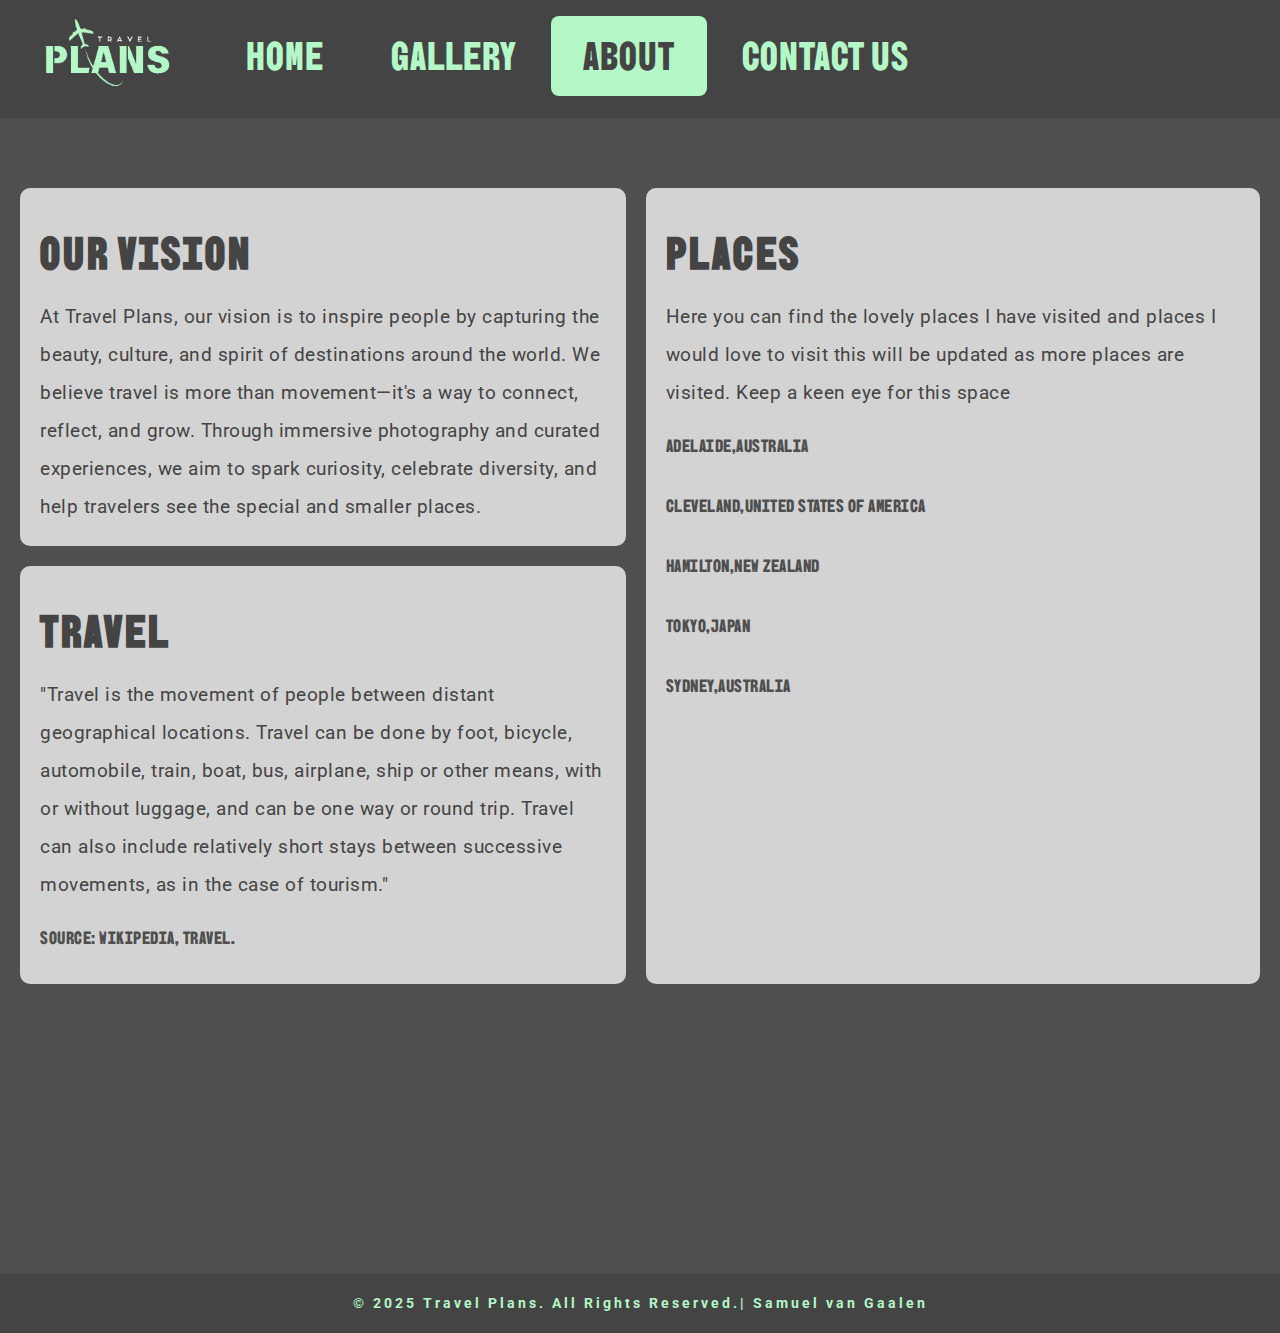
<file: About.html>
<!DOCTYPE html>
<html lang="en">
    <head>
        <title>Travel Plans - About</title>
        <link rel="icon" type="image/x-icon" href="Photos/TRAVEL.png">
        <meta charset="UTF-8">
        <meta http-equiv="X-UA-Compatible" content="IE=edge">
        <meta name="viewport" content="width=device-width, initial-scale=1.0">
        <meta name="description" content="Travel Plans photography website">
        <link rel="stylesheet" href="css/main_travel_plans.css">
        <link rel="stylesheet" href="css/about_travel_plans.css">
    </head>
    <body>
    <header>
        <input id="burger-bar" type="checkbox">
                <label for="burger-bar" id="burger-menu" aria-label="Expand and collapse menu">
                    <img id="burger-icon" src="Photos/menu_24dp_B4F8C8_FILL0_wght400_GRAD0_opsz24.png" alt="burger-bar" width="24" height="18">
                </label>
   
        <nav>
          <div class="logo">
            <a href="Index.html"><img src="Photos/TRAVEL.png" alt="Travel Plans Logo" width="150" height="75"></a>
        </div>
            <div class="links">
             <a href="Index.html" target="_blank">Home</a>
             <a href="Gallery.html" target="_blank">Gallery</a>
             <a class="active_nav" href="About.html">About</a>
             <a href="Contact.html" target="_blank">Contact Us</a>
            </div>
            </nav>
    </header>

    <main>
    <div id="container1">
      <h2>Our vision</h2>
      <p>At Travel Plans, our vision is to inspire people by capturing the beauty, culture, and spirit of destinations around the world. We believe travel is more than movement—it's a way to connect, reflect, and grow. Through immersive photography and curated experiences, we aim to spark curiosity, celebrate diversity, and help travelers see the special and smaller places.</p>
    
    </div>
      <div id="container2">
          <h2>Travel</h2>
          <p>"Travel is the movement of people between distant geographical locations. Travel can be done by foot, bicycle, automobile, train, boat, bus, airplane, ship or other means, with or without luggage, and can be one way or round trip. Travel can also include relatively short stays between successive movements, as in the case of tourism."</p>
          <a href="https://en.wikipedia.org/wiki/Travel">
            Source: Wikipedia, Travel.</a>
      </div>
      <div id="container3">
          <h2>Places</h2>
          <p>Here you can find the lovely places I have visited and places I would love to visit this will be updated as more places are visited. Keep a keen eye for this space</p>
            <a href="https://www.cityofadelaide.com.au/" target="_blank">Adelaide,Australia</a><br>
            <a href="https://www.clevelandohio.gov/" target="_blank">Cleveland,United States of America</a><br>
            <a href="https://www.newzealand.com/au/hamilton/" target="_blank">Hamilton,New Zealand</a><br>
            <a href="https://www.japan-guide.com/e/e2164.html" target="_blank">Tokyo,Japan</a><br>
            <a href="https://www.sydney.com/" target="_blank">Sydney,Australia</a>
      </div>
  </main>

  <footer>
        <h2>&copy; 2025 Travel Plans. All Rights Reserved.| Samuel van Gaalen</h2>
  </footer>

</body>
</html>
</file>
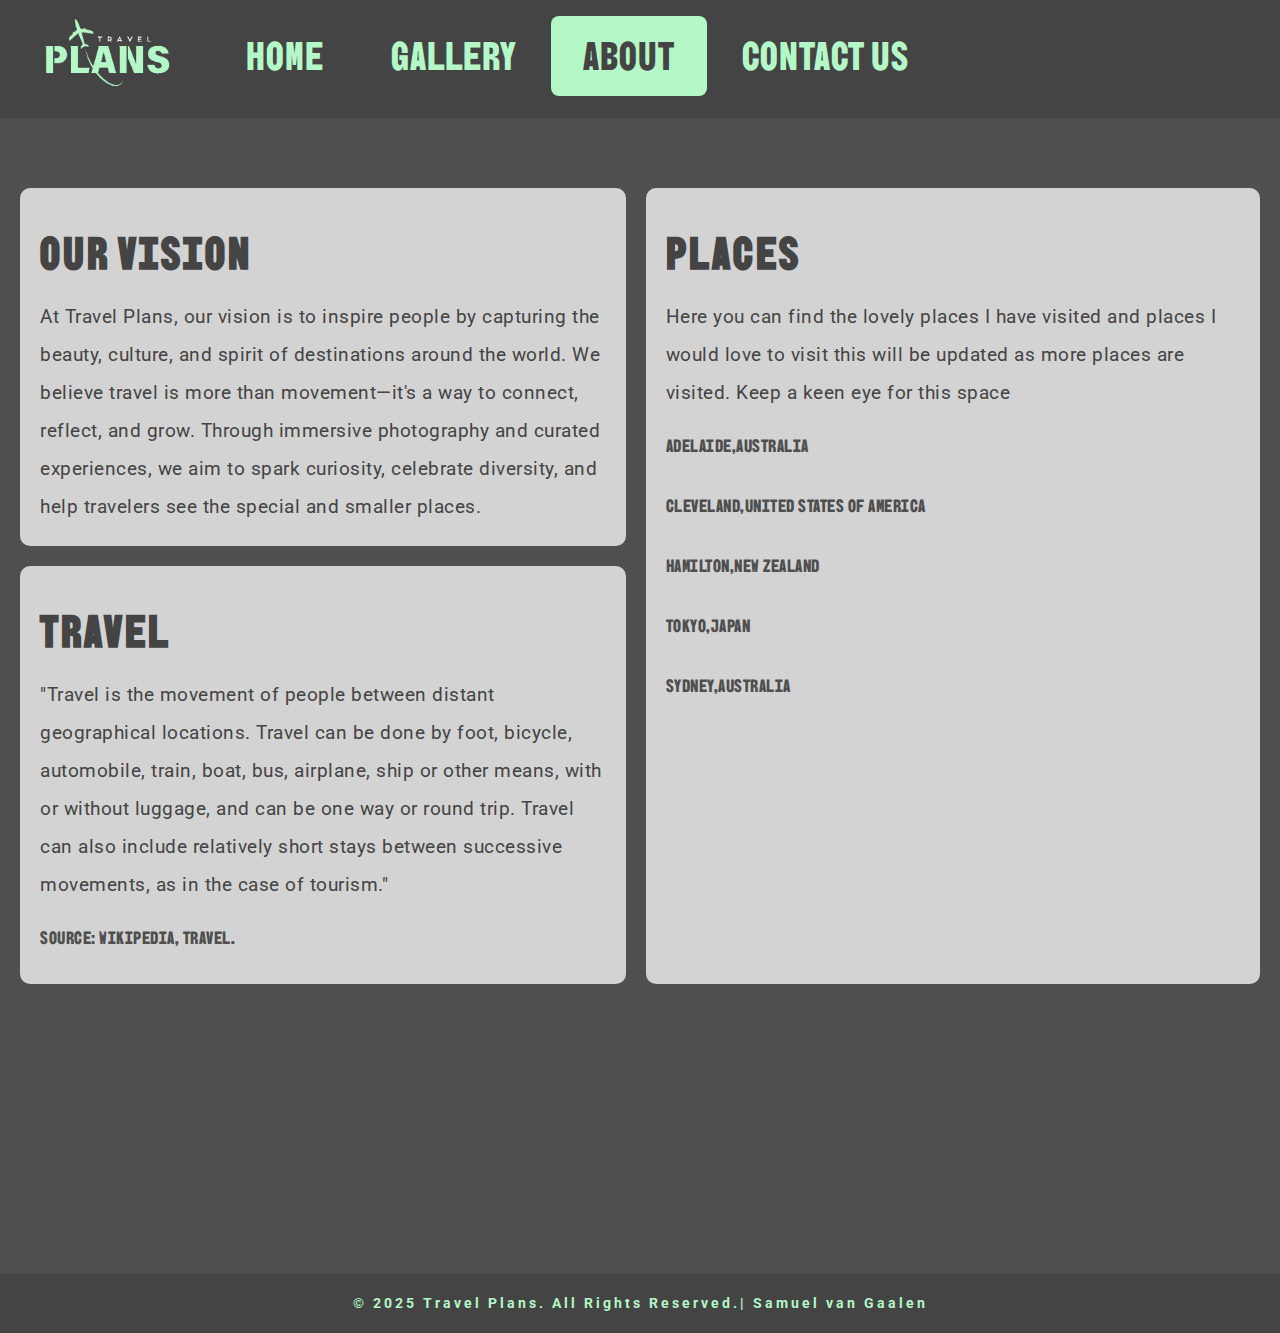
<file: about.html>
<!DOCTYPE html>
<html lang="en">
    <head>
        <title>Travel Plans - About</title>
        <link rel="icon" type="image/x-icon" href="Photos/TRAVEL.png">
        <meta charset="UTF-8">
        <meta http-equiv="X-UA-Compatible" content="IE=edge">
        <meta name="viewport" content="width=device-width, initial-scale=1.0">
        <meta name="description" content="Travel Plans photography website">
        <link rel="stylesheet" href="css/main_travel_plans.css">
        <link rel="stylesheet" href="css/about_travel_plans.css">
    </head>
    <body>
    <header>
        <input id="burger-bar" type="checkbox">
                <label for="burger-bar" id="burger-menu" aria-label="Expand and collapse menu">
                    <img id="burger-icon" src="Photos/menu_24dp_B4F8C8_FILL0_wght400_GRAD0_opsz24.png" alt="burger-bar" width="24" height="18">
                </label>
   
        <nav>
          <div class="logo">
            <a href="Index.html"><img src="Photos/TRAVEL.png" alt="Travel Plans Logo" width="150" height="75"></a>
        </div>
            <div class="links">
             <a href="index.html" target="_blank">Home</a>
             <a href="gallery.html" target="_blank">Gallery</a>
             <a class="active_nav" href="about.html">About</a>
             <a href="contact.html" target="_blank">Contact Us</a>
            </div>
            </nav>
    </header>

    <main>
    <div id="container1">
      <h2>Our vision</h2>
      <p>At Travel Plans, our vision is to inspire people by capturing the beauty, culture, and spirit of destinations around the world. We believe travel is more than movement—it's a way to connect, reflect, and grow. Through immersive photography and curated experiences, we aim to spark curiosity, celebrate diversity, and help travelers see the special and smaller places.</p>
    
    </div>
      <div id="container2">
          <h2>Travel</h2>
          <p>"Travel is the movement of people between distant geographical locations. Travel can be done by foot, bicycle, automobile, train, boat, bus, airplane, ship or other means, with or without luggage, and can be one way or round trip. Travel can also include relatively short stays between successive movements, as in the case of tourism."</p>
          <a href="https://en.wikipedia.org/wiki/Travel">
            Source: Wikipedia, Travel.</a>
      </div>
      <div id="container3">
          <h2>Places</h2>
          <p>Here you can find the lovely places I have visited and places I would love to visit this will be updated as more places are visited. Keep a keen eye for this space</p>
            <a href="https://www.cityofadelaide.com.au/" target="_blank">Adelaide,Australia</a><br>
            <a href="https://www.clevelandohio.gov/" target="_blank">Cleveland,United States of America</a><br>
            <a href="https://www.newzealand.com/au/hamilton/" target="_blank">Hamilton,New Zealand</a><br>
            <a href="https://www.japan-guide.com/e/e2164.html" target="_blank">Tokyo,Japan</a><br>
            <a href="https://www.sydney.com/" target="_blank">Sydney,Australia</a>
      </div>
  </main>

  <footer>
        <h2>&copy; 2025 Travel Plans. All Rights Reserved.| Samuel van Gaalen</h2>
  </footer>

</body>
</html>
</file>
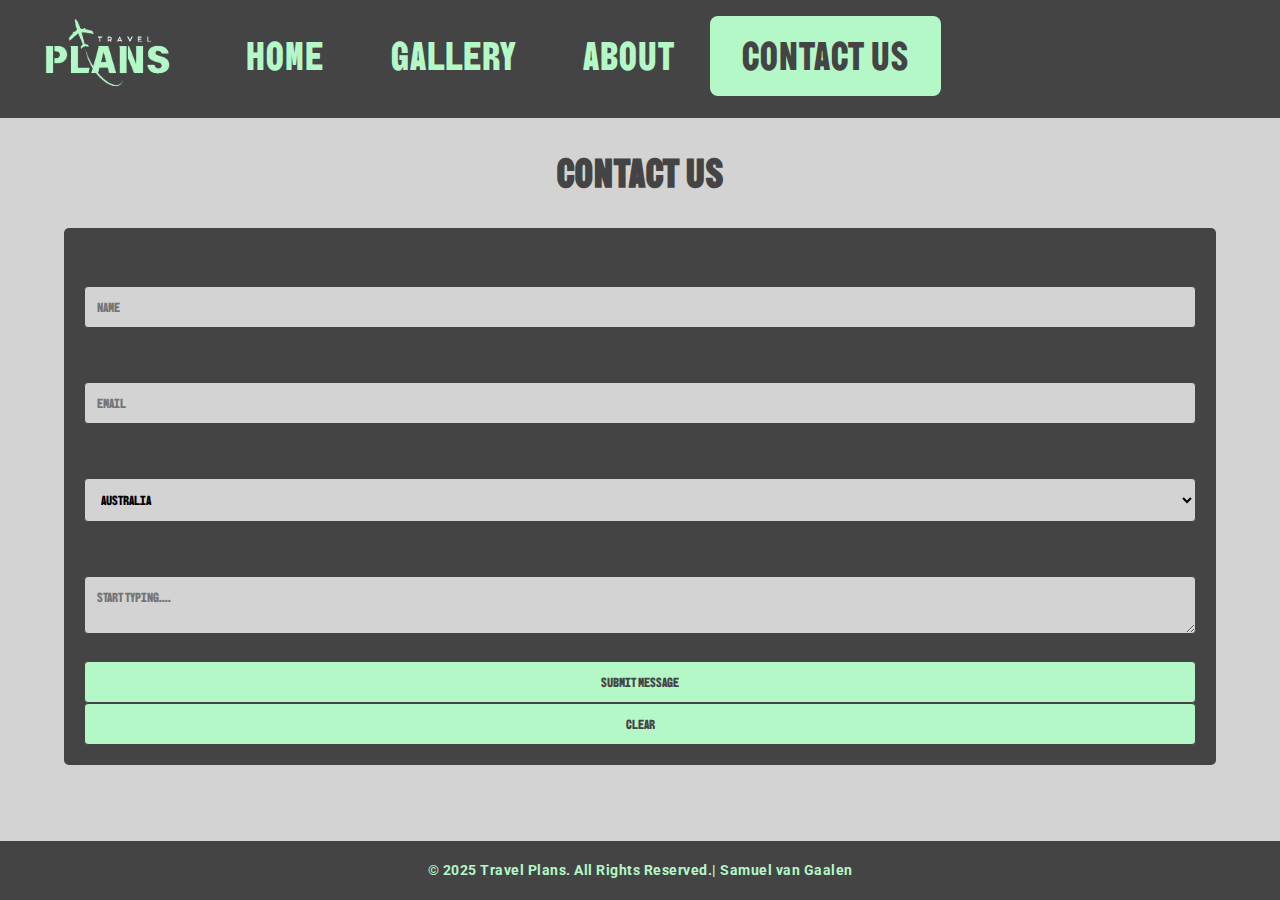
<file: Contact.html>
<!DOCTYPE html>
<html lang="en">
    <head>
        <title>Travel Plans - Contact Us</title>
        <link rel="icon" type="image/x-icon" href="Photos/TRAVEL.png">
        <meta charset="UTF-8">
        <meta http-equiv="X-UA-Compatible" content="IE=edge">
        <meta name="viewport" content="width=device-width, initial-scale=1.0">
        <meta name="description" content="Travel Plans photography website">
        <link rel="stylesheet" href="css/main_travel_plans.css">
        <link rel="stylesheet" href="css/contact_travel_plans.css">
    </head>
    <body>
    <header>
        <input id="burger-bar" type="checkbox">
                <label for="burger-bar" id="burger-menu" aria-label="Expand and collapse menu">
                    <img id="burger-icon" src="Photos/menu_24dp_B4F8C8_FILL0_wght400_GRAD0_opsz24.png" alt="burger-bar" width="24" height="18">
                </label>
   
        <nav>
            <div class="logo">
                <a href="Index.html"><img src="Photos/TRAVEL.png" alt="Travel Plans Logo" width="150" height="75"></a>
            </div>
            <div class="links">
             <a href="Index.html" target="_blank">Home</a>
             <a href="Gallery.html" target="_blank">Gallery</a>
             <a href="About.html" target="_blank">About</a>
             <a class="active_nav" href="Contact.html" >Contact Us</a>
            </div>
            </nav>
    </header>
    <H1>Contact Us</H1>
    <div class="container">
    <form>
    <div class="row">
        <div class="col25">
        <label for="Name">Name:</label>
        </div>
        <div class="col75">
        <input type="text" id="Name" name="Name" placeholder="Name" required> <br>
        </div>
    </div>
    <div class="row">
        <div class="col25">
        <label for="Email">Email:</label>
        </div>
        <div class="col75">
        <input type="text" id="Email" name="Email" placeholder="Email" required><br>
        </div>
    </div>
    <div class="row">
        <div class="col25">
       <label for="country">Country</label>
        </div>
        <div class="col75">
            <select id="country" name="country">
                <option value="australia">Australia</option>
                <option value="usa">United States</option>
                <option value="uk">United Kingdom</option>
                <option value="new_zealand">New Zealand</option>
            </select><br>
            </div>
    </div>
    <div class="row">
        <div class="col25">
        <label for="Message">Message:</label><br>
        </div>
        <div class="col75">
        <textarea id="Message" name="Message" placeholder="Start typing...." required></textarea><br>
        </div>
    <div class="row">
        <input type="submit" value="Submit Message">
    </div>
    <div class="row">
        <input type="reset" value="Clear">
    </div>
    </div>
    </form>
    </div>
    <footer>
        <h2>&copy; 2025 Travel Plans. All Rights Reserved.| Samuel van Gaalen</h2>
    </footer>
    </body>
</file>
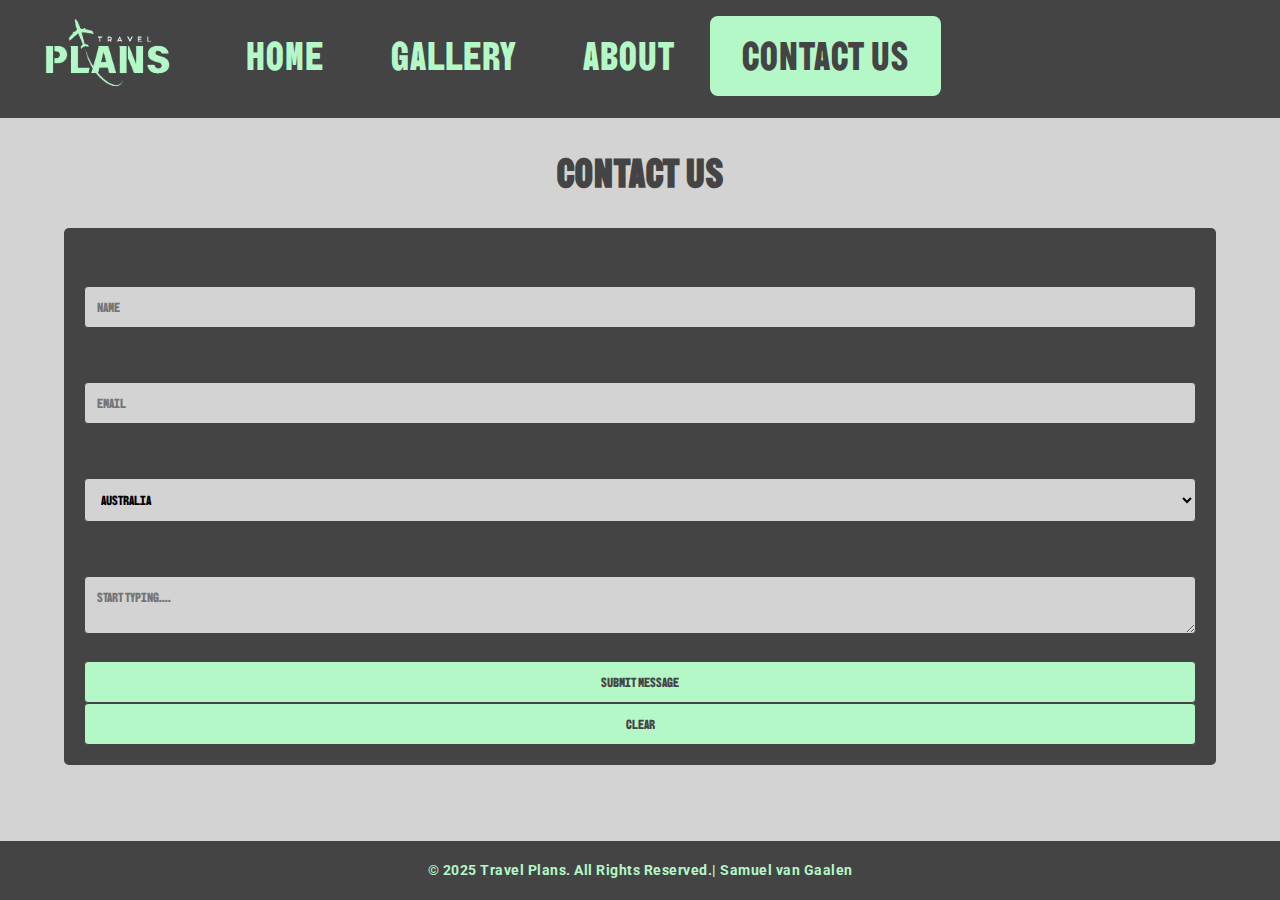
<file: contact.html>
<!DOCTYPE html>
<html lang="en">
    <head>
        <title>Travel Plans - Contact Us</title>
        <link rel="icon" type="image/x-icon" href="Photos/TRAVEL.png">
        <meta charset="UTF-8">
        <meta http-equiv="X-UA-Compatible" content="IE=edge">
        <meta name="viewport" content="width=device-width, initial-scale=1.0">
        <meta name="description" content="Travel Plans photography website">
        <link rel="stylesheet" href="css/main_travel_plans.css">
        <link rel="stylesheet" href="css/contact_travel_plans.css">
    </head>
    <body>
    <header>
        <input id="burger-bar" type="checkbox">
                <label for="burger-bar" id="burger-menu" aria-label="Expand and collapse menu">
                    <img id="burger-icon" src="Photos/menu_24dp_B4F8C8_FILL0_wght400_GRAD0_opsz24.png" alt="burger-bar" width="24" height="18">
                </label>
   
        <nav>
            <div class="logo">
                <a href="Index.html"><img src="Photos/TRAVEL.png" alt="Travel Plans Logo" width="150" height="75"></a>
            </div>
            <div class="links">
             <a href="index.html" target="_blank">Home</a>
             <a href="gallery.html" target="_blank">Gallery</a>
             <a href="about.html" target="_blank">About</a>
             <a class="active_nav" href="contact.html" >Contact Us</a>
            </div>
            </nav>
    </header>
    <H1>Contact Us</H1>
    <div class="container">
    <form>
    <div class="row">
        <div class="col25">
        <label for="Name">Name:</label>
        </div>
        <div class="col75">
        <input type="text" id="Name" name="Name" placeholder="Name" required> <br>
        </div>
    </div>
    <div class="row">
        <div class="col25">
        <label for="Email">Email:</label>
        </div>
        <div class="col75">
        <input type="text" id="Email" name="Email" placeholder="Email" required><br>
        </div>
    </div>
    <div class="row">
        <div class="col25">
       <label for="country">Country</label>
        </div>
        <div class="col75">
            <select id="country" name="country">
                <option value="australia">Australia</option>
                <option value="usa">United States</option>
                <option value="uk">United Kingdom</option>
                <option value="new_zealand">New Zealand</option>
            </select><br>
            </div>
    </div>
    <div class="row">
        <div class="col25">
        <label for="Message">Message:</label><br>
        </div>
        <div class="col75">
        <textarea id="Message" name="Message" placeholder="Start typing...." required></textarea><br>
        </div>
    <div class="row">
        <input type="submit" value="Submit Message">
    </div>
    <div class="row">
        <input type="reset" value="Clear">
    </div>
    </div>
    </form>
    </div>
    <footer>
        <h2>&copy; 2025 Travel Plans. All Rights Reserved.| Samuel van Gaalen</h2>
    </footer>
    </body>
</file>
<file: css/main_travel_plans.css>
*{
    margin: 0;
    padding: 0;
    box-sizing: border-box;
}
html{
    letter-spacing: 0.5px;
}

@font-face{
    font-family:Protest_Guerilla;
    src:url(../fonts/ProtestGuerrilla-Regular.ttf) ;
}
@font-face {
    font-family:BBHSans;
    src: url(../fonts/BBHSansBogle-Regular.ttf);
}
@font-face {
    font-family:Roboto ;
    src: url(../fonts/Roboto-VariableFont_wdth,wght.ttf);
}
body{
    font-family: BBHSans;
    line-height: 2;
    color: #444;
    background-color: lightgray;
    min-height: 100vh;
    display: flex;
    flex-direction: column;
    scroll-behavior: smooth;
}
header{
    background-color: #444;
    color: #b4f8c8;
    padding: 16px 32px;
    position: relative;
    justify-content: space-between;
    z-index: 1000;
    width: 100%;
    top: 0;
    left: 0;
    padding: 0 60px;
    display: flex;
    position: relative;
    box-shadow: none;
}

footer{
    color: #b4f8c8;
    background-color: #444;
    padding: 16px 32px;
    text-align: center;
    font-size: 16px;
    width: 100%;
    position: fixed;
    left: 0;
    bottom: 0;
    box-shadow: none;
    font-family:Roboto ;
    flex-shrink: 0;
}
#burger-bar {
  display: none;
}

#burger-menu {
    display: none;
    cursor: pointer;
    z-index: 1001;
    margin-left: 16px;
}
#burger-icon{
    display: none;
    width: 50px;
    height: 50px;
    object-fit: contain;
}
nav{
    display: flex;
    gap: 16px;
    justify-content: space-between;
    flex: none;
    text-align: center;
}
nav .links a{
    font-size: 40px;
    color: #b4f8c8;
    text-decoration: none;
    padding: 16px 32px;
    border-radius: 8px;
    transition: all 0.3s ease;
    position: relative;
    font-family: BBHsans;
    text-align: center;
    text-transform: uppercase;
    letter-spacing: 1px;
}
nav a:hover{
    background: #b4f8c8;
    color: #444;
    transform: none;
}
nav .logo a:hover{
    background-color: #444;
}
nav a.active_nav{
    background: #b4f8c8;
    color: #444
}
@media only screen and (max-width: 760px) {
    #burger-menu{
        display: block;
        float: right;
    }
    #burger-icon{
        display: block;
    }
    nav .links{
        display: none;
        flex-direction: column;
        gap: 16px;
        background-color: #444;
        position: absolute;
        top: 100%;
        right:0;
        width: auto;
        z-index: 999;
        border-radius: 0 0 8px 8px;
       font-size: 20px;
    }
    nav .links a:hover{
        background: #b4f8c8;
        color: #444;
    }
    #burger-bar:checked ~ nav .links{
        display: flex;
    }
    nav .logo{
        display:block;
        top: 0;
        left: 0;
    }
    footer{
        height:auto
    }
}
@media only screen and (min-width: 769px) {
    #burger_menu{
        display: none;
    }
    nav{
        display: flex !important;
        flex-direction: row ;
        gap: 32px;
        position: static;
        width: auto;
        background: none;
    }
}
</file>
<file: css/about_travel_plans.css>
h2{
  letter-spacing: 3px;
}
p {
  font-size: 19px;
  font-family: Roboto ;
}
main{
  margin-top: 50px;
  flex: 1;
}
main > div {
  background-color: lightgray;
  border-radius: 10px;
  font-size: 30px;
  padding: 20px;
  text-align: left;
}


main > div > a , main > div > a {
  color: #4f4f4f;
  font-size: 18px;
  text-decoration: none;
  list-style-type: none;
}


main > div > a:hover ,  main > div > a:hover {
  background-color: #b4f8c8;
  color: #444;
}

#container2 {
  grid-area: area2;
}

#container3 {
  grid-area: area3;
}

main {
  background-color: #4f4f4f;
  display: grid;
  grid-template-areas:
  '.'
  'area2'
  'area2'
    'area3'
    'area3'
    'area3';
  
  grid-gap: 20px;
  padding: 20px;
}


/* Large devices (laptops/desktops, 992px and up) */
@media only screen and (min-width: 992px) {

  main {
    grid-template-areas:
    '.     area3 '
    'area2 area3 '
    'area2 area3 ';
  }

}
footer{
    background-color: #444;
    color: #b4f8c8;
    padding: 16px 32px;
    text-align: center;
    font-size: 9px;
    width: 100%;
    position: relative;
    font-family: Roboto ;
    margin-top: 30vh;
}
header{
    background-color: #444;
    color: #b4f8c8;
    padding: 16px 32px;
    position: sticky;
    top: 0;
    left: 0;
    width: 100%;
    z-index: 1000;
    display: flex;
    justify-content: space-between;
    align-items: center;
    box-shadow: none;
}
body{
  background-color: #4f4f4f;
}
</file>
<file: css/contact_travel_plans.css>
@font-face {
    font-family: BBHSans;
    src: url(../fonts/BBHSansBogle-Regular.ttf);
}
body{
  flex-grow: 1;
  min-height: 100vh;
}
form{
    margin: 0 auto;
    width: 100%;
}
h1{
    font-size: 40px;
    font-weight: bold;
    text-align: center;
    padding: 15px 15px;
    letter-spacing: 1px;
}
input[type=text],select,textarea{
    width: 100%;
    padding: 12px;
    border: 1px solid #444;
    border-radius: 4px;
    box-sizing: border-box;
    margin-top:6px;
    margin-bottom: 16px;
    resize: vertical;
    background: lightgray;
    align-items: center;
    font-family: BBHSans;
}
input[type=submit],input[type=reset]{
    background-color:#b4f8c8 ;
    color: #444;
    padding: 12px 20px;
    border: 1px solid #444;
    border-radius: 4px;
    cursor: pointer;
    font-family: BBHSans;
}
input[type=submit]:hover,input[type=reset]:hover{
    background-color: #444;
    color: #b4f8c8;
}
.container {
  border-radius: 5px;
  background-color: #444;
  padding: 20px;
  max-width: 90%;
  margin-left: 5%;
  max-height: 70%;
  
}
.col-25 {
  float: left;
  width: 25%;
  margin-top: 6px;
}
.col-75 {
  float: left;
  width: 75%;
  margin-top: 6px;
}
.row:after {
  content: "";
  display: table;
  clear: both;
}
@media screen and (min-width: 768px) {
  .col-25, .col-75, input[type=submit],input[type=reset] {
    width: 100%;
    margin-top: 0;
  }
}
footer{
    background-color: #444;
    color: #b4f8c8;
    padding: 16px 32px;
    text-align: center;
    font-size: 9px;
    width: 100%;
    position: fixed;
    bottom: 0;
    flex-shrink: 0;
}
header{
    background-color: #444;
    color: #b4f8c8;
    padding: 16px 32px;
    position: sticky;
    top: 0;
    left: 0;
    width: 100%;
    z-index: 1000;
    display: flex;
    justify-content: space-between;
    align-items: center;
    box-shadow: none;
}

body{
    font-family: BBHSans;
    line-height: 2;
    color: #444;
    background-color: lightgray;
    min-height: 100vh;
    display: flex;
    flex-direction: column;
    scroll-behavior: smooth;
}
</file>
